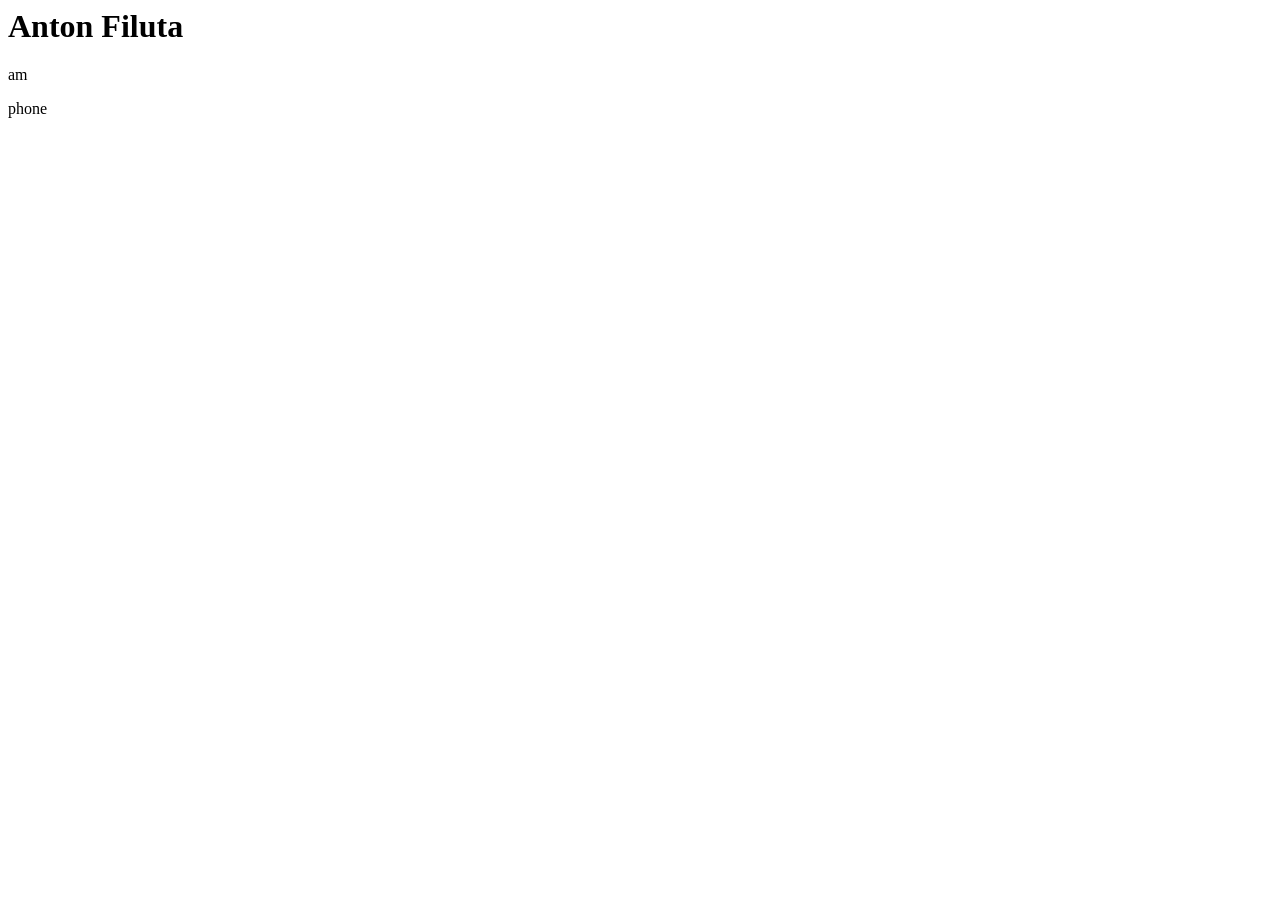
<file: index.html>
<html lang="en">
  <head>
    <meta charset="utf-8">
    <link type="text/css" rel="stylesheet" href="style.css">
    <title>cv</title>
  </head>
  <body>
    <h1>Anton Filuta</h1>
    <div>am</div>
    <p>phone</p>
  </body>
</html>
</file>
<file: style.css>
.firstul {
  text-transform: uppercase;
}
.main_content {
  font-family: Lucida Console;
}
body{
  backgrond-color: #dbe6d5;
}
</file>
